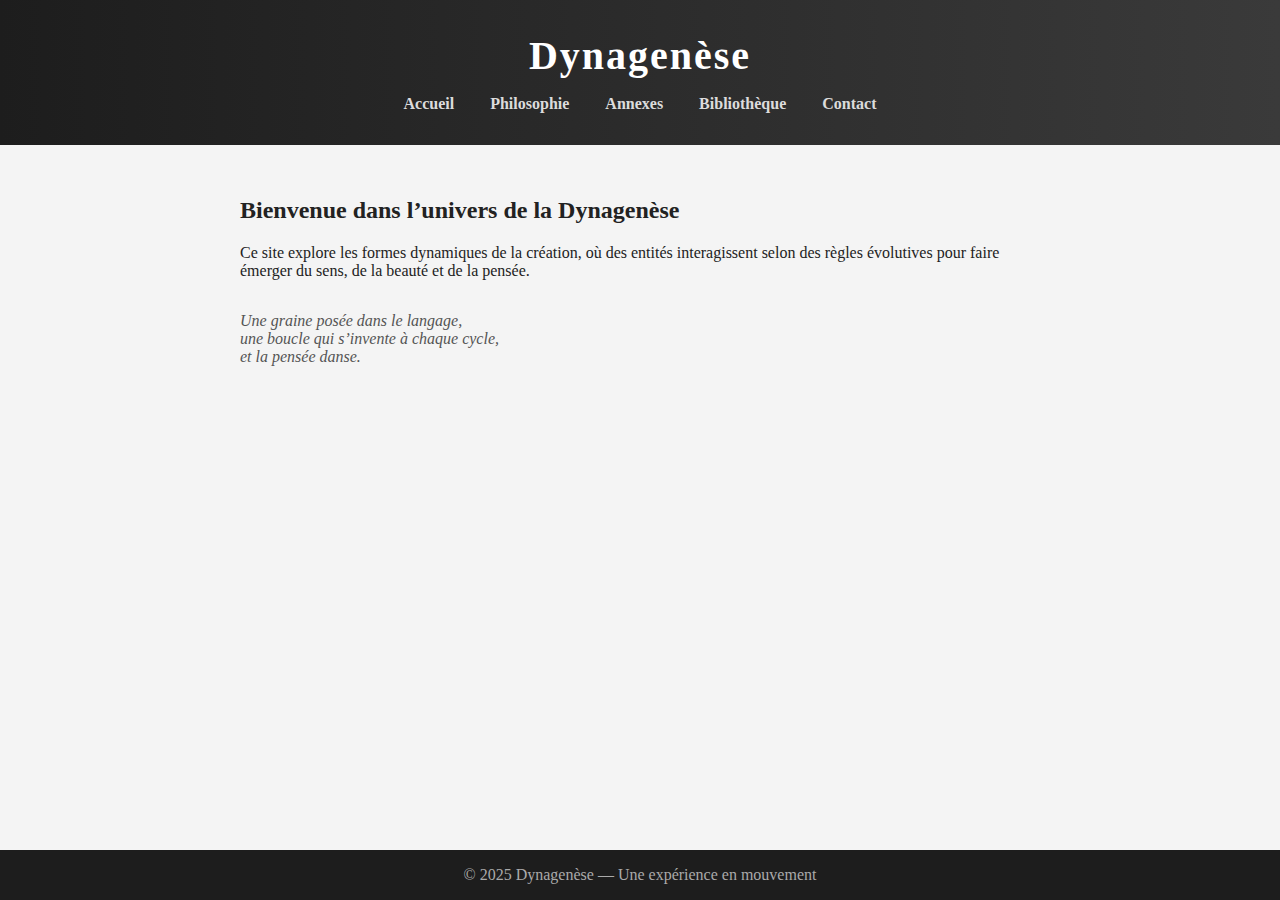
<file: index.html>
<!DOCTYPE html>
<html lang="fr">
<head>
  <meta charset="UTF-8" />
  <meta name="viewport" content="width=device-width, initial-scale=1.0" />
  <title>Dynagenèse</title>
  <style>
    body {
      margin: 0;
      font-family: "Georgia", serif;
      background: #f4f4f4;
      color: #222;
      display: flex;
      flex-direction: column;
      min-height: 100vh;
    }

    header {
      background: linear-gradient(to right, #1d1d1d, #3a3a3a);
      color: #fff;
      padding: 2rem;
      text-align: center;
    }

    header h1 {
      margin: 0;
      font-size: 2.5rem;
      letter-spacing: 2px;
    }

    nav {
      margin-top: 1rem;
    }

    nav a {
      color: #dcdcdc;
      text-decoration: none;
      margin: 0 1rem;
      font-weight: bold;
      transition: color 0.3s ease;
    }

    nav a:hover {
      color: #ffda7a;
    }

    main {
      flex: 1;
      padding: 2rem;
      max-width: 800px;
      margin: auto;
    }

    footer {
      background: #1d1d1d;
      color: #aaa;
      text-align: center;
      padding: 1rem;
    }

    .poetic {
      font-style: italic;
      color: #555;
      margin-top: 2rem;
    }
  </style>
</head>
<body>
  <header>
    <h1>Dynagenèse</h1>
    <nav>
      <a href="#">Accueil</a>
      <a href="#">Philosophie</a>
      <a href="#">Annexes</a>
      <a href="#">Bibliothèque</a>
      <a href="#">Contact</a>
    </nav>
  </header>

  <main>
    <h2>Bienvenue dans l’univers de la Dynagenèse</h2>
    <p>
      Ce site explore les formes dynamiques de la création, où des entités interagissent selon des règles évolutives pour faire émerger du sens, de la beauté et de la pensée.
    </p>
    <p class="poetic">
      Une graine posée dans le langage, <br>
      une boucle qui s’invente à chaque cycle, <br>
      et la pensée danse.
    </p>
  </main>

  <footer>
    &copy; 2025 Dynagenèse — Une expérience en mouvement
  </footer>
</body>
</html>
</file>
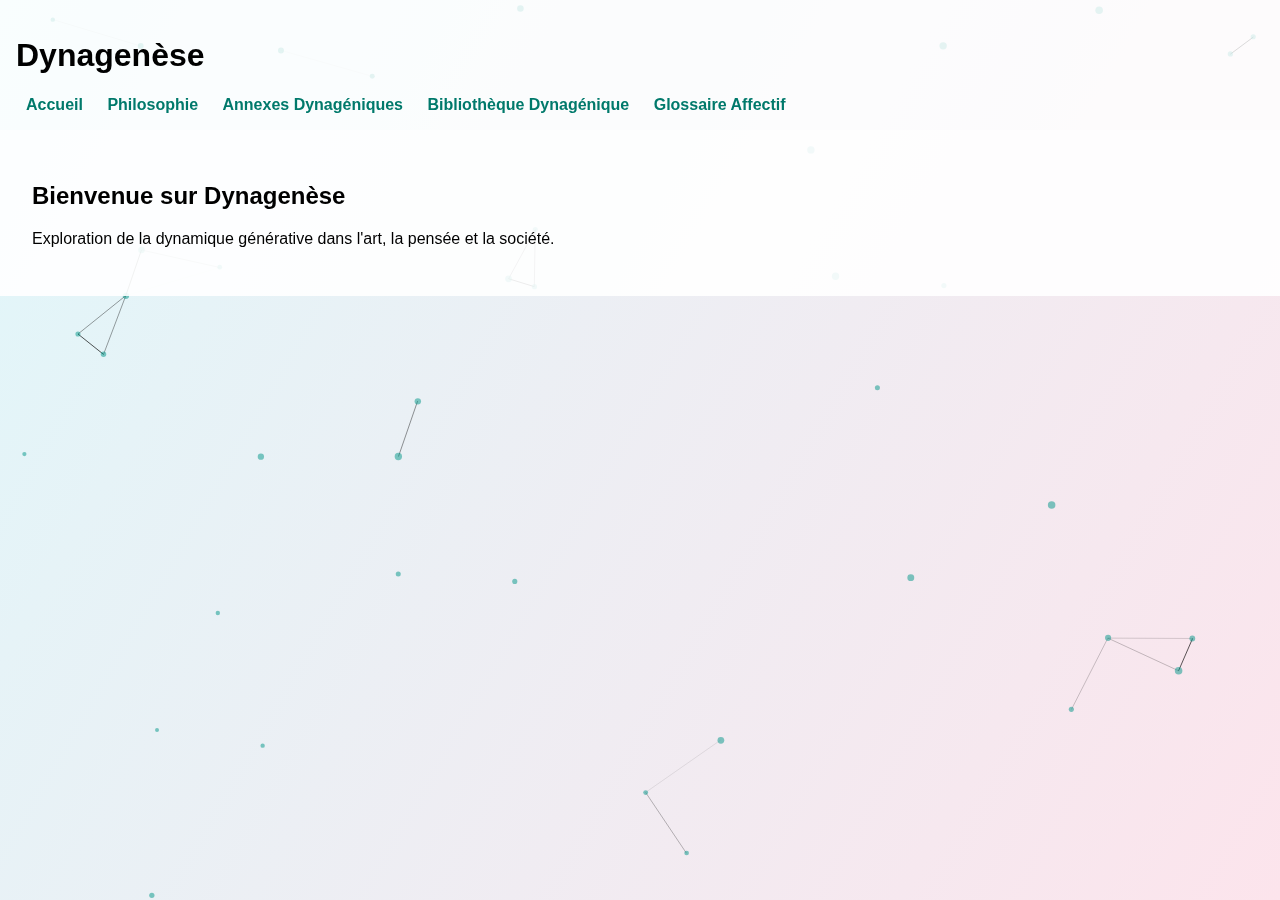
<file: dynagenese_site_pack 2/index.html>
<!DOCTYPE html>
<html lang="fr">
<head>
  <meta charset="UTF-8" />
  <meta name="viewport" content="width=device-width, initial-scale=1.0" />
  <title>Index</title>
  <link rel="stylesheet" href="style.css" />
</head>
<body>
<canvas id="dynabg"></canvas>
<header>
  <h1>Dynagenèse</h1>
  <nav>
    <a href="index.html">Accueil</a>
    <a href="philosophie.html">Philosophie</a>
    <a href="annexes.html">Annexes Dynagéniques</a>
    <a href="bibliotheque.html">Bibliothèque Dynagénique</a>
    <a href="glossaire.html">Glossaire Affectif</a>
  </nav>
</header>
<main>
<h2>Bienvenue sur Dynagenèse</h2><p>Exploration de la dynamique générative dans l'art, la pensée et la société.</p>
</main>
<script src="dynabg.js"></script>
</body>
</html>
</file>
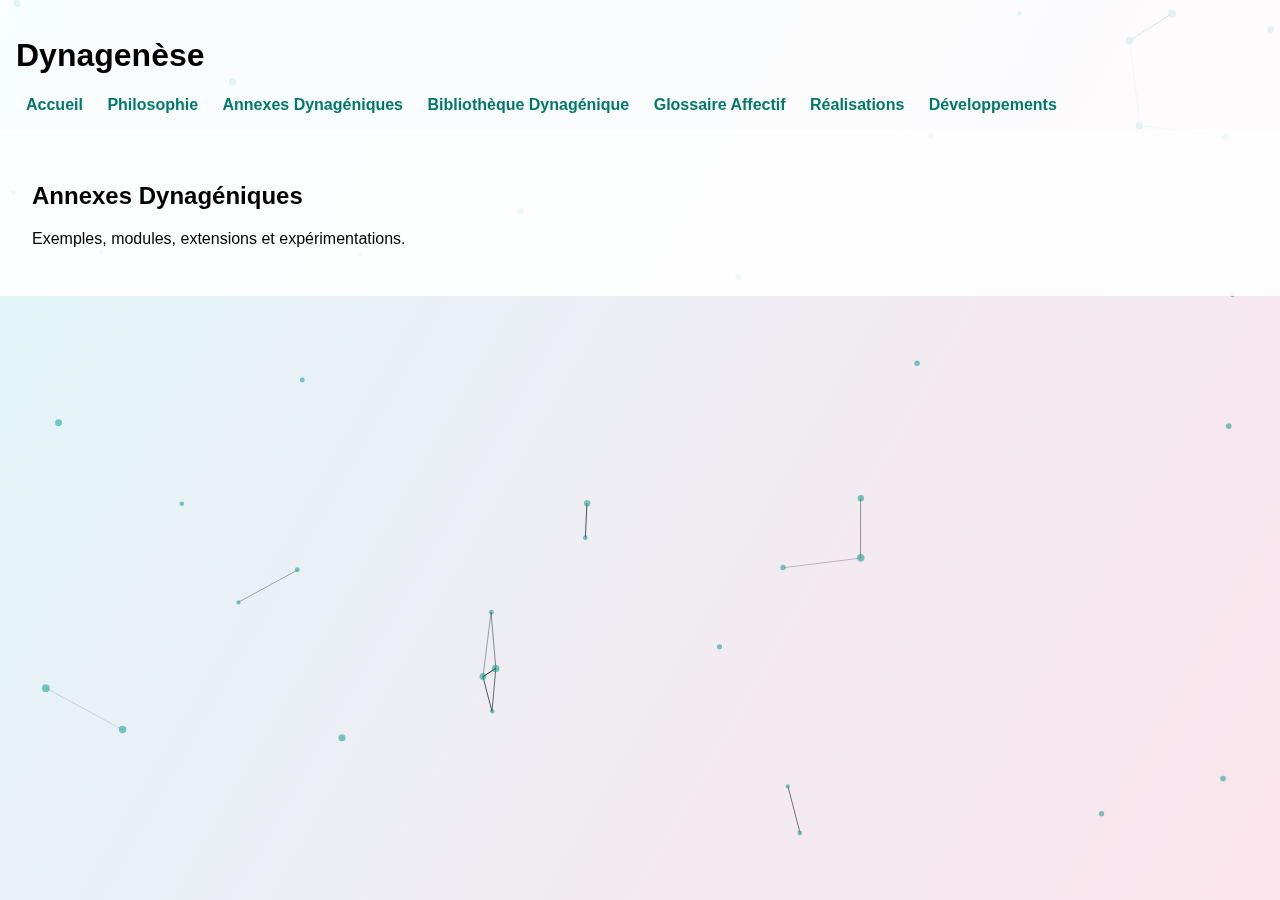
<file: annexes.html>
<!DOCTYPE html>
<html lang="fr">
<head>
  <meta charset="UTF-8" />
  <meta name="viewport" content="width=device-width, initial-scale=1.0" />
  <title>Annexes</title>
  <link rel="stylesheet" href="style.css" />
</head>
<body>
<canvas id="dynabg"></canvas>
<header>
  <h1>Dynagenèse</h1>
  <nav>
    <nav>
      <a href="index.html">Accueil</a>
      <a href="philosophie.html">Philosophie</a>
      <a href="annexes.html">Annexes Dynagéniques</a>
      <a href="bibliotheque.html">Bibliothèque Dynagénique</a>
      <a href="glossaire.html">Glossaire Affectif</a>
      <a href="realisations.html">Réalisations</a>
      <a href="developpements.html">Développements</a>
    </nav>
    
  </nav>
</header>
<main>
<h2>Annexes Dynagéniques</h2><p>Exemples, modules, extensions et expérimentations.</p>
</main>
<script src="dynabg.js"></script>
</body>
</html>
</file>
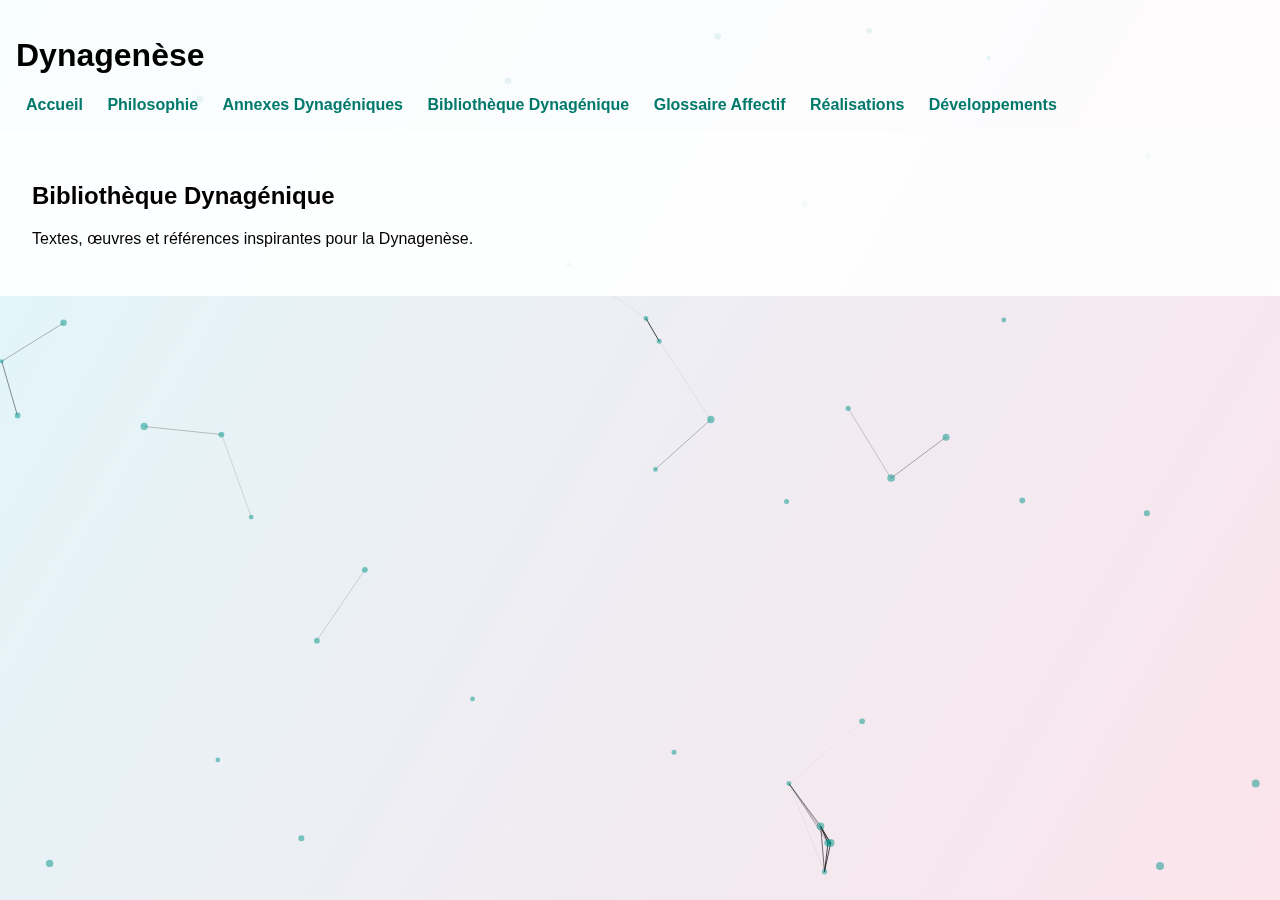
<file: bibliotheque.html>
<!DOCTYPE html>
<html lang="fr">
<head>
  <meta charset="UTF-8" />
  <meta name="viewport" content="width=device-width, initial-scale=1.0" />
  <title>Bibliotheque</title>
  <link rel="stylesheet" href="style.css" />
</head>
<body>
<canvas id="dynabg"></canvas>
<header>
  <h1>Dynagenèse</h1>
  <nav>
    <a href="index.html">Accueil</a>
    <a href="philosophie.html">Philosophie</a>
    <a href="annexes.html">Annexes Dynagéniques</a>
    <a href="bibliotheque.html">Bibliothèque Dynagénique</a>
    <a href="glossaire.html">Glossaire Affectif</a>
    <a href="realisations.html">Réalisations</a>
    <a href="developpements.html">Développements</a>
  </nav>
  
</header>
<main>
<h2>Bibliothèque Dynagénique</h2><p>Textes, œuvres et références inspirantes pour la Dynagenèse.</p>
</main>
<script src="dynabg.js"></script>
</body>
</html>
</file>
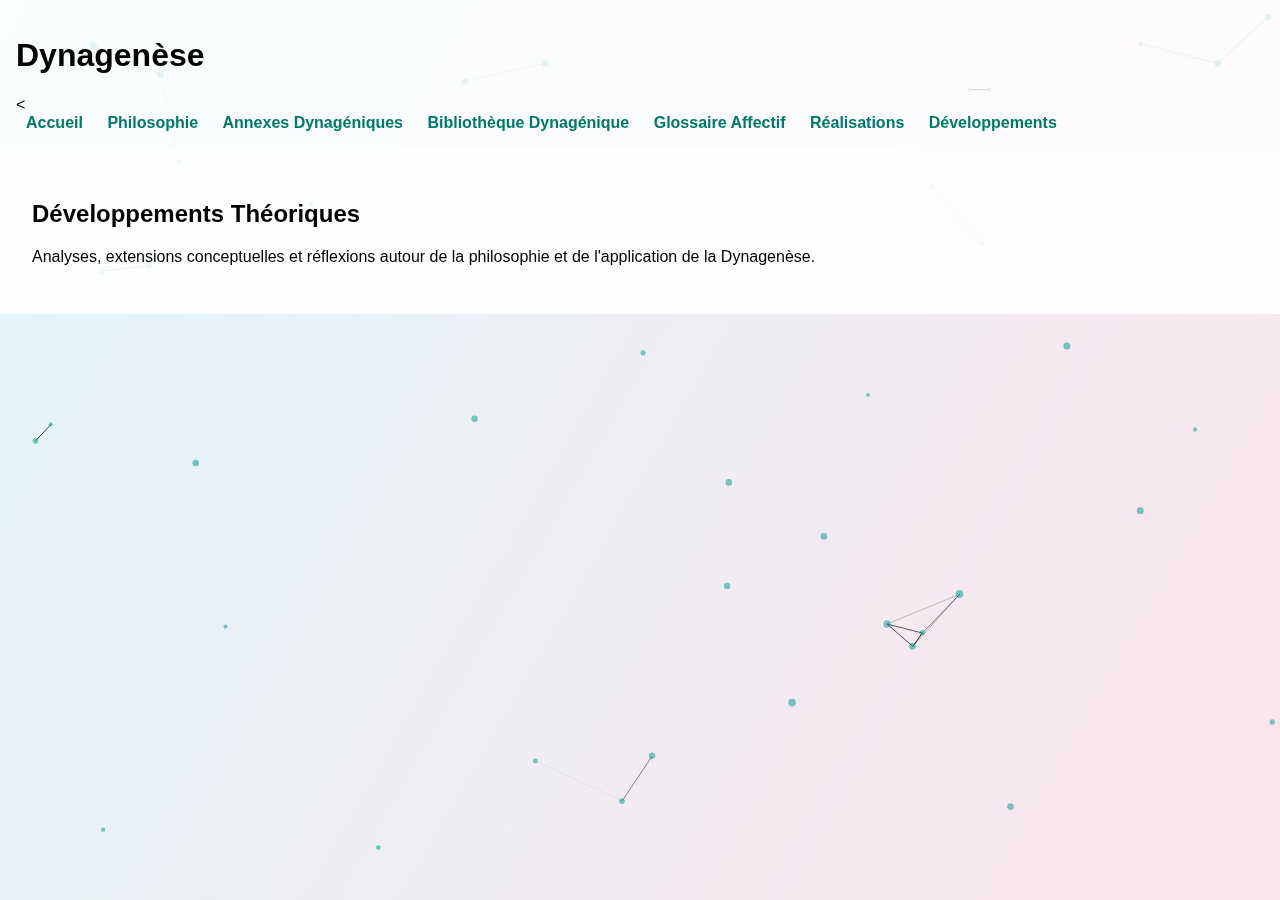
<file: developpements.html>
<!DOCTYPE html>
<html lang="fr">
<head>
  <meta charset="UTF-8" />
  <meta name="viewport" content="width=device-width, initial-scale=1.0" />
  <title>Developpements</title>
  <link rel="stylesheet" href="style.css" />
</head>
<body>
<canvas id="dynabg"></canvas>
<header>
  <h1>Dynagenèse</h1>
  <nav>
    <<nav>
      <a href="index.html">Accueil</a>
      <a href="philosophie.html">Philosophie</a>
      <a href="annexes.html">Annexes Dynagéniques</a>
      <a href="bibliotheque.html">Bibliothèque Dynagénique</a>
      <a href="glossaire.html">Glossaire Affectif</a>
      <a href="realisations.html">Réalisations</a>
      <a href="developpements.html">Développements</a>
    </nav>
    
  </nav>
</header>
<main>
<h2>Développements Théoriques</h2><p>Analyses, extensions conceptuelles et réflexions autour de la philosophie et de l'application de la Dynagenèse.</p>
</main>
<script src="dynabg.js"></script>
</body>
</html>
</file>
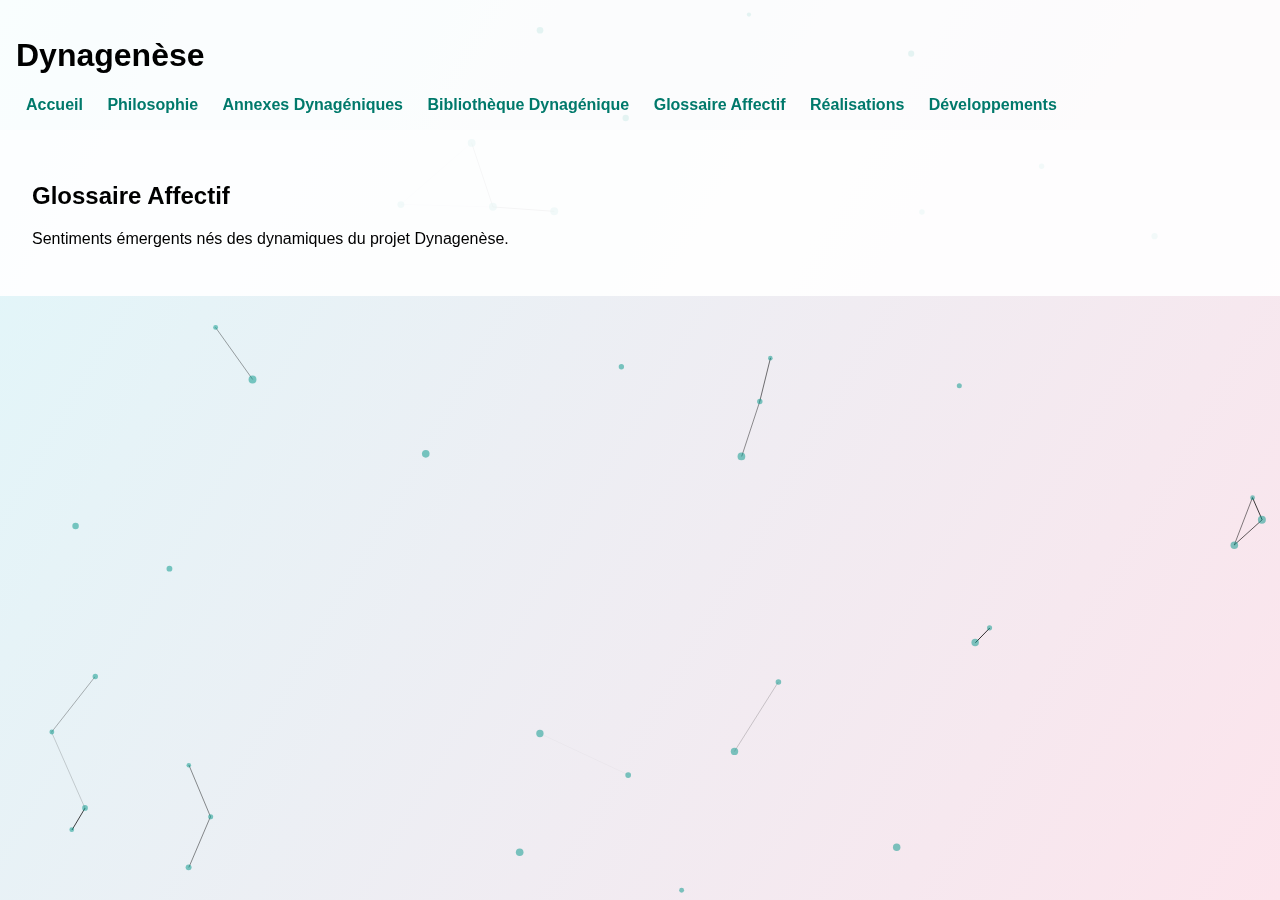
<file: glossaire.html>
<!DOCTYPE html>
<html lang="fr">
<head>
  <meta charset="UTF-8" />
  <meta name="viewport" content="width=device-width, initial-scale=1.0" />
  <title>Glossaire</title>
  <link rel="stylesheet" href="style.css" />
</head>
<body>
<canvas id="dynabg"></canvas>
<header>
  <h1>Dynagenèse</h1>
  <nav>
    <a href="index.html">Accueil</a>
    <a href="philosophie.html">Philosophie</a>
    <a href="annexes.html">Annexes Dynagéniques</a>
    <a href="bibliotheque.html">Bibliothèque Dynagénique</a>
    <a href="glossaire.html">Glossaire Affectif</a>
    <a href="realisations.html">Réalisations</a>
    <a href="developpements.html">Développements</a>
  </nav>
  
</header>
<main>
<h2>Glossaire Affectif</h2><p>Sentiments émergents nés des dynamiques du projet Dynagenèse.</p>
</main>
<script src="dynabg.js"></script>
</body>
</html>
</file>
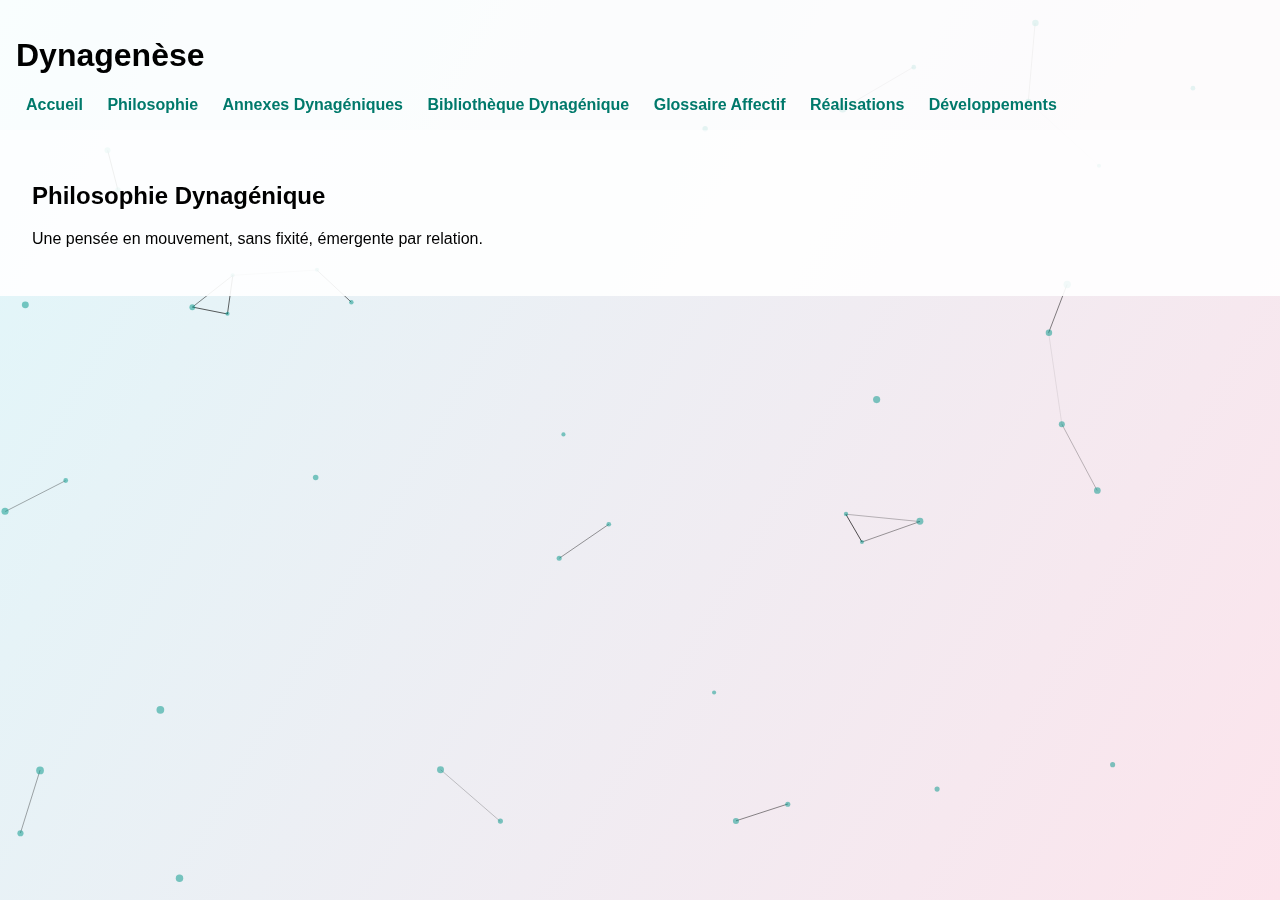
<file: philosophie.html>
<!DOCTYPE html>
<html lang="fr">
<head>
  <meta charset="UTF-8" />
  <meta name="viewport" content="width=device-width, initial-scale=1.0" />
  <title>Philosophie</title>
  <link rel="stylesheet" href="style.css" />
</head>
<body>
<canvas id="dynabg"></canvas>
<header>
  <h1>Dynagenèse</h1>
  <nav>
    <a href="index.html">Accueil</a>
    <a href="philosophie.html">Philosophie</a>
    <a href="annexes.html">Annexes Dynagéniques</a>
    <a href="bibliotheque.html">Bibliothèque Dynagénique</a>
    <a href="glossaire.html">Glossaire Affectif</a>
    <a href="realisations.html">Réalisations</a>
    <a href="developpements.html">Développements</a>
  </nav>
  
</header>
<main>
<h2>Philosophie Dynagénique</h2><p>Une pensée en mouvement, sans fixité, émergente par relation.</p>
</main>
<script src="dynabg.js"></script>
</body>
</html>
</file>
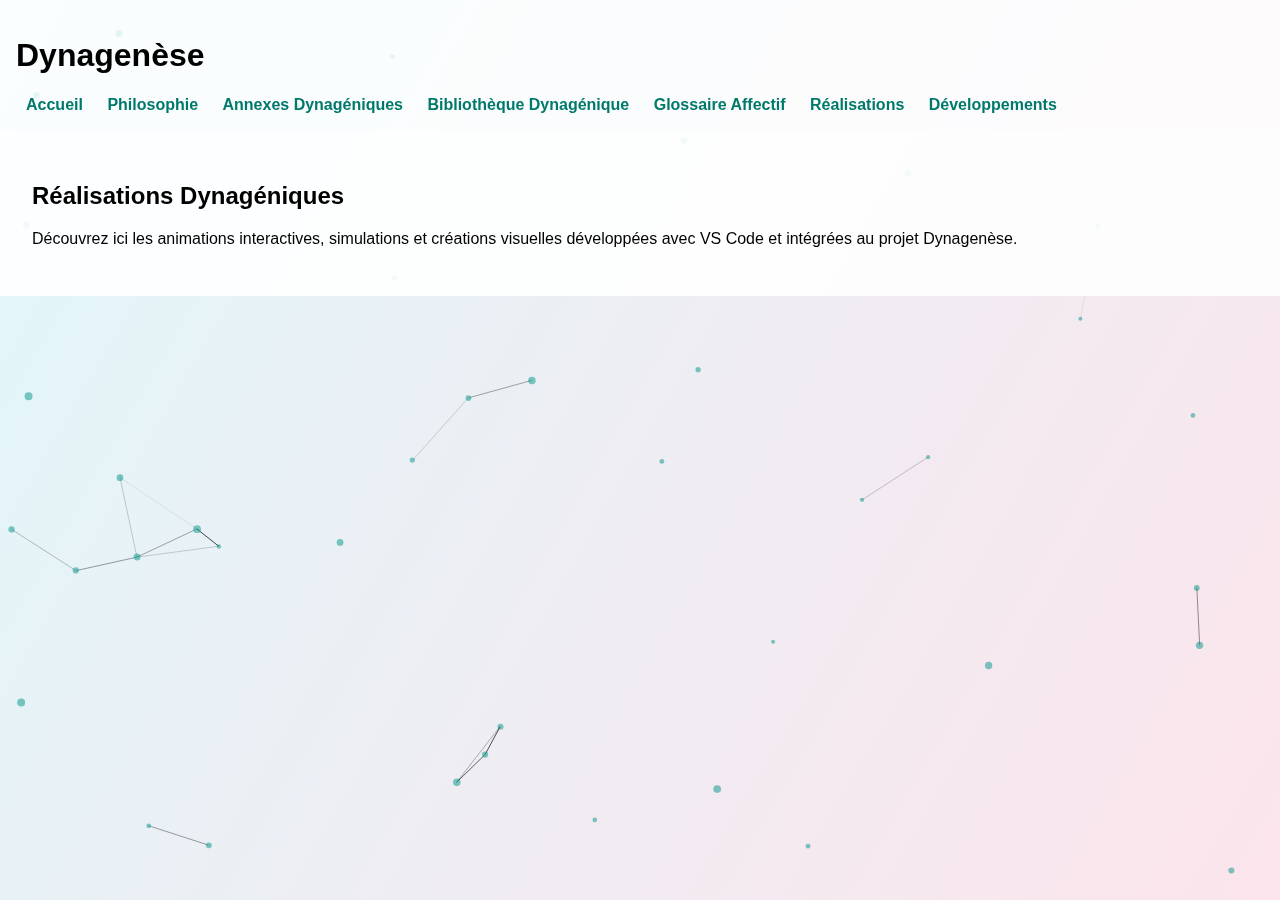
<file: realisations.html>
<!DOCTYPE html>
<html lang="fr">
<head>
  <meta charset="UTF-8" />
  <meta name="viewport" content="width=device-width, initial-scale=1.0" />
  <title>Realisations</title>
  <link rel="stylesheet" href="style.css" />
</head>
<body>
<canvas id="dynabg"></canvas>
<header>
  <h1>Dynagenèse</h1>
  <nav>
    <a href="index.html">Accueil</a>
    <a href="philosophie.html">Philosophie</a>
    <a href="annexes.html">Annexes Dynagéniques</a>
    <a href="bibliotheque.html">Bibliothèque Dynagénique</a>
    <a href="glossaire.html">Glossaire Affectif</a>
    <a href="realisations.html">Réalisations</a>
    <a href="developpements.html">Développements</a>
  </nav>
  
</header>
<main>
<h2>Réalisations Dynagéniques</h2><p>Découvrez ici les animations interactives, simulations et créations visuelles développées avec VS Code et intégrées au projet Dynagenèse.</p>
</main>
<script src="dynabg.js"></script>
</body>
</html>
</file>
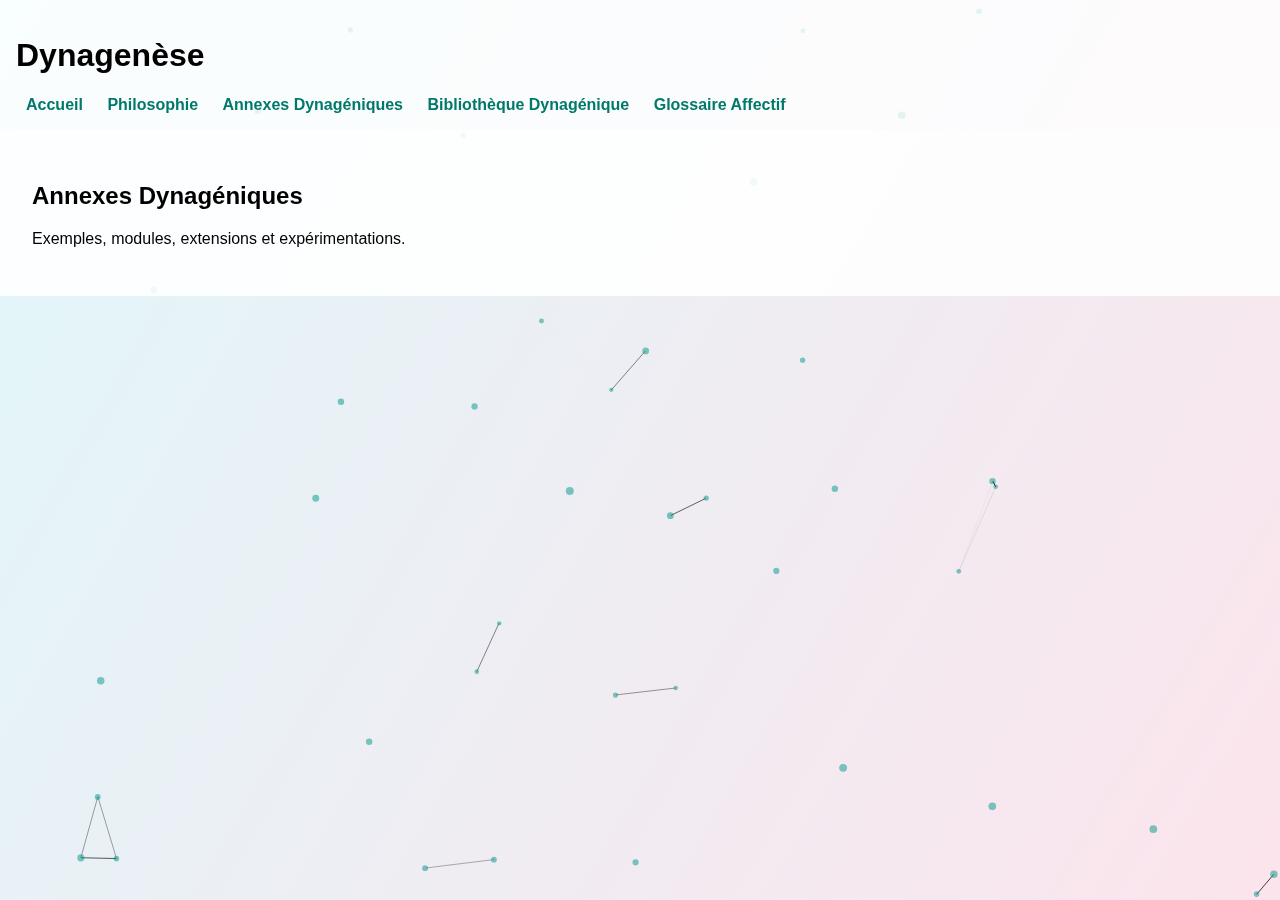
<file: dynagenese_site_pack 2/annexes.html>
<!DOCTYPE html>
<html lang="fr">
<head>
  <meta charset="UTF-8" />
  <meta name="viewport" content="width=device-width, initial-scale=1.0" />
  <title>Annexes</title>
  <link rel="stylesheet" href="style.css" />
</head>
<body>
<canvas id="dynabg"></canvas>
<header>
  <h1>Dynagenèse</h1>
  <nav>
    <a href="index.html">Accueil</a>
    <a href="philosophie.html">Philosophie</a>
    <a href="annexes.html">Annexes Dynagéniques</a>
    <a href="bibliotheque.html">Bibliothèque Dynagénique</a>
    <a href="glossaire.html">Glossaire Affectif</a>
  </nav>
</header>
<main>
<h2>Annexes Dynagéniques</h2><p>Exemples, modules, extensions et expérimentations.</p>
</main>
<script src="dynabg.js"></script>
</body>
</html>
</file>
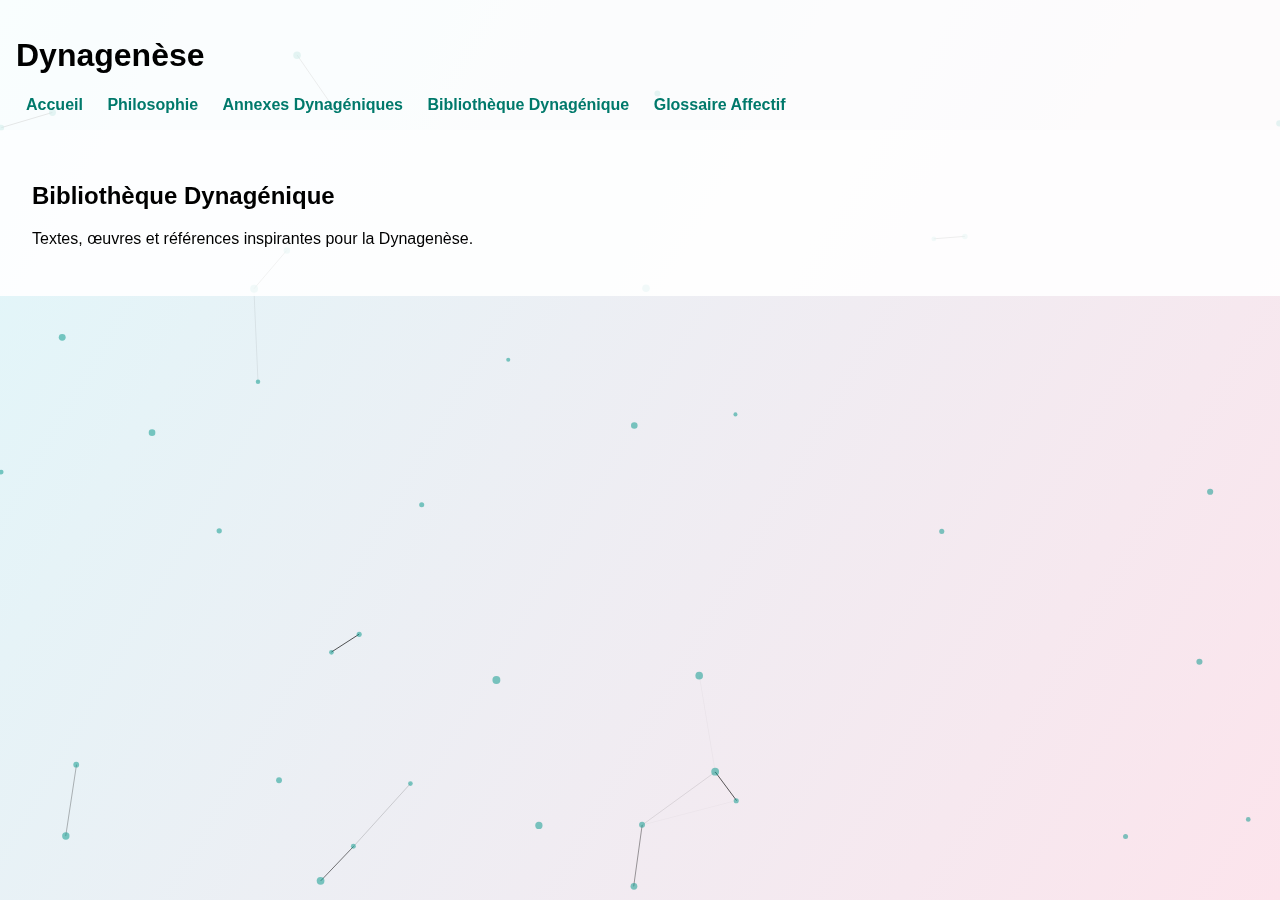
<file: dynagenese_site_pack 2/bibliotheque.html>
<!DOCTYPE html>
<html lang="fr">
<head>
  <meta charset="UTF-8" />
  <meta name="viewport" content="width=device-width, initial-scale=1.0" />
  <title>Bibliotheque</title>
  <link rel="stylesheet" href="style.css" />
</head>
<body>
<canvas id="dynabg"></canvas>
<header>
  <h1>Dynagenèse</h1>
  <nav>
    <a href="index.html">Accueil</a>
    <a href="philosophie.html">Philosophie</a>
    <a href="annexes.html">Annexes Dynagéniques</a>
    <a href="bibliotheque.html">Bibliothèque Dynagénique</a>
    <a href="glossaire.html">Glossaire Affectif</a>
  </nav>
</header>
<main>
<h2>Bibliothèque Dynagénique</h2><p>Textes, œuvres et références inspirantes pour la Dynagenèse.</p>
</main>
<script src="dynabg.js"></script>
</body>
</html>
</file>
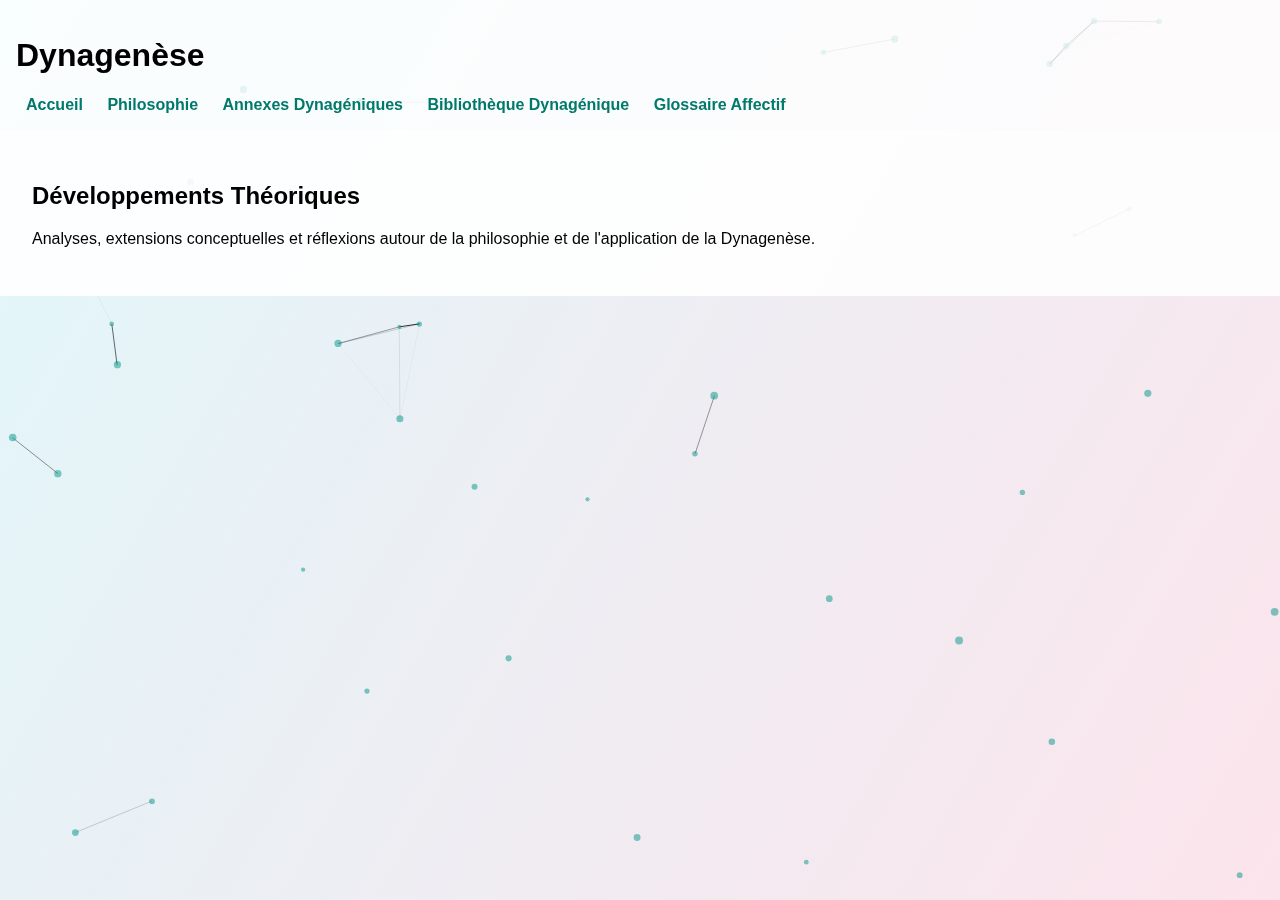
<file: dynagenese_site_pack 2/developpements.html>
<!DOCTYPE html>
<html lang="fr">
<head>
  <meta charset="UTF-8" />
  <meta name="viewport" content="width=device-width, initial-scale=1.0" />
  <title>Developpements</title>
  <link rel="stylesheet" href="style.css" />
</head>
<body>
<canvas id="dynabg"></canvas>
<header>
  <h1>Dynagenèse</h1>
  <nav>
    <a href="index.html">Accueil</a>
    <a href="philosophie.html">Philosophie</a>
    <a href="annexes.html">Annexes Dynagéniques</a>
    <a href="bibliotheque.html">Bibliothèque Dynagénique</a>
    <a href="glossaire.html">Glossaire Affectif</a>
  </nav>
</header>
<main>
<h2>Développements Théoriques</h2><p>Analyses, extensions conceptuelles et réflexions autour de la philosophie et de l'application de la Dynagenèse.</p>
</main>
<script src="dynabg.js"></script>
</body>
</html>
</file>
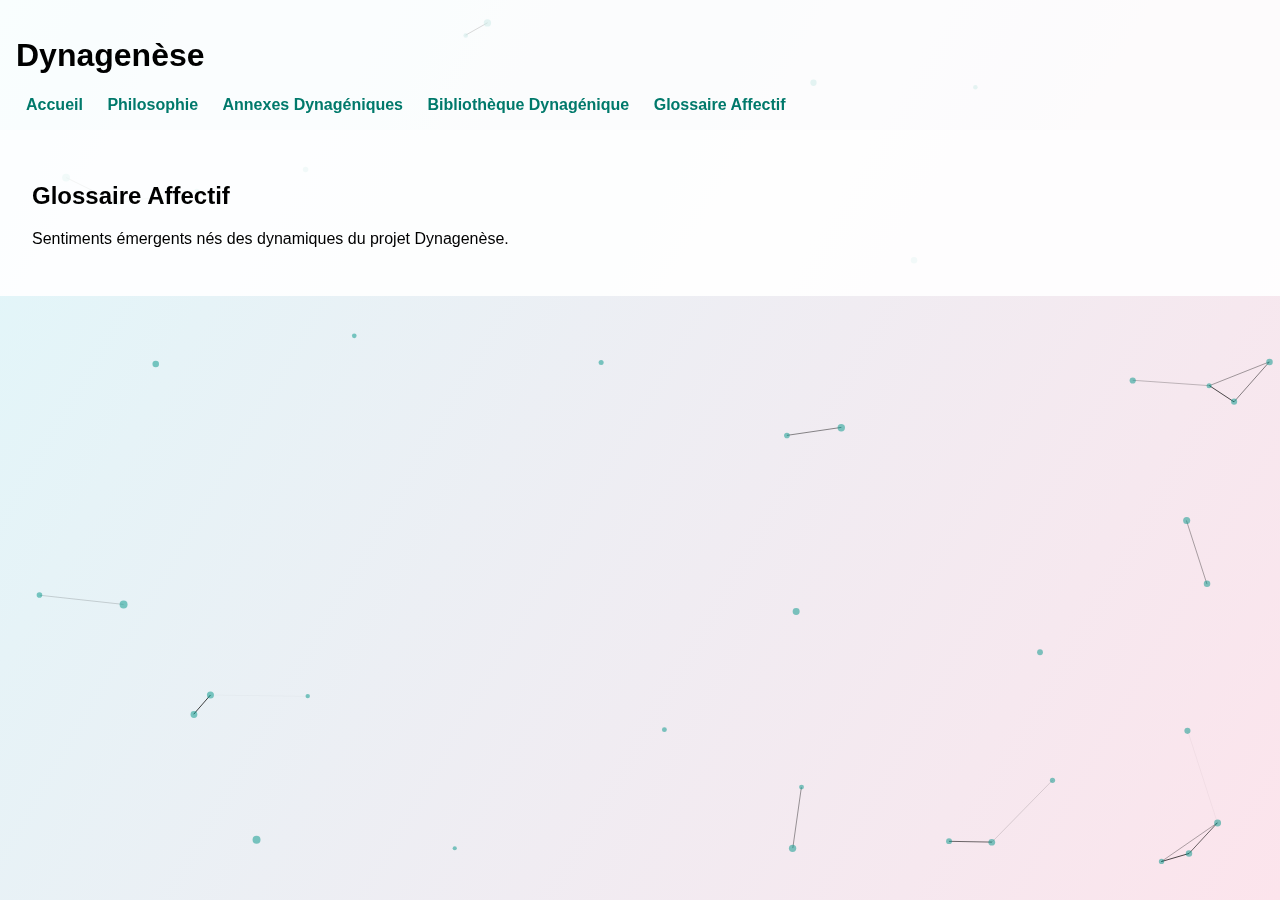
<file: dynagenese_site_pack 2/glossaire.html>
<!DOCTYPE html>
<html lang="fr">
<head>
  <meta charset="UTF-8" />
  <meta name="viewport" content="width=device-width, initial-scale=1.0" />
  <title>Glossaire</title>
  <link rel="stylesheet" href="style.css" />
</head>
<body>
<canvas id="dynabg"></canvas>
<header>
  <h1>Dynagenèse</h1>
  <nav>
    <a href="index.html">Accueil</a>
    <a href="philosophie.html">Philosophie</a>
    <a href="annexes.html">Annexes Dynagéniques</a>
    <a href="bibliotheque.html">Bibliothèque Dynagénique</a>
    <a href="glossaire.html">Glossaire Affectif</a>
  </nav>
</header>
<main>
<h2>Glossaire Affectif</h2><p>Sentiments émergents nés des dynamiques du projet Dynagenèse.</p>
</main>
<script src="dynabg.js"></script>
</body>
</html>
</file>
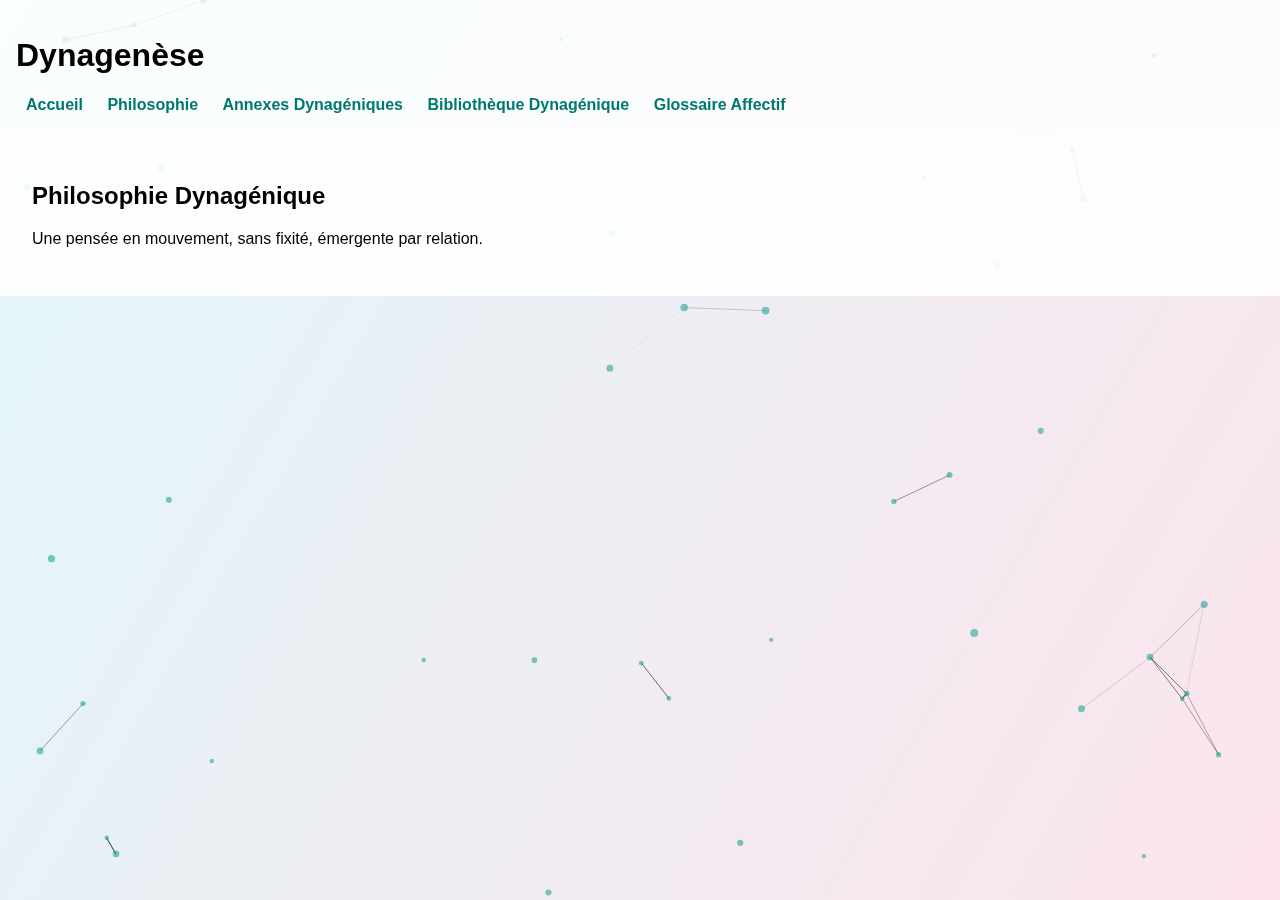
<file: dynagenese_site_pack 2/philosophie.html>
<!DOCTYPE html>
<html lang="fr">
<head>
  <meta charset="UTF-8" />
  <meta name="viewport" content="width=device-width, initial-scale=1.0" />
  <title>Philosophie</title>
  <link rel="stylesheet" href="style.css" />
</head>
<body>
<canvas id="dynabg"></canvas>
<header>
  <h1>Dynagenèse</h1>
  <nav>
    <a href="index.html">Accueil</a>
    <a href="philosophie.html">Philosophie</a>
    <a href="annexes.html">Annexes Dynagéniques</a>
    <a href="bibliotheque.html">Bibliothèque Dynagénique</a>
    <a href="glossaire.html">Glossaire Affectif</a>
  </nav>
</header>
<main>
<h2>Philosophie Dynagénique</h2><p>Une pensée en mouvement, sans fixité, émergente par relation.</p>
</main>
<script src="dynabg.js"></script>
</body>
</html>
</file>
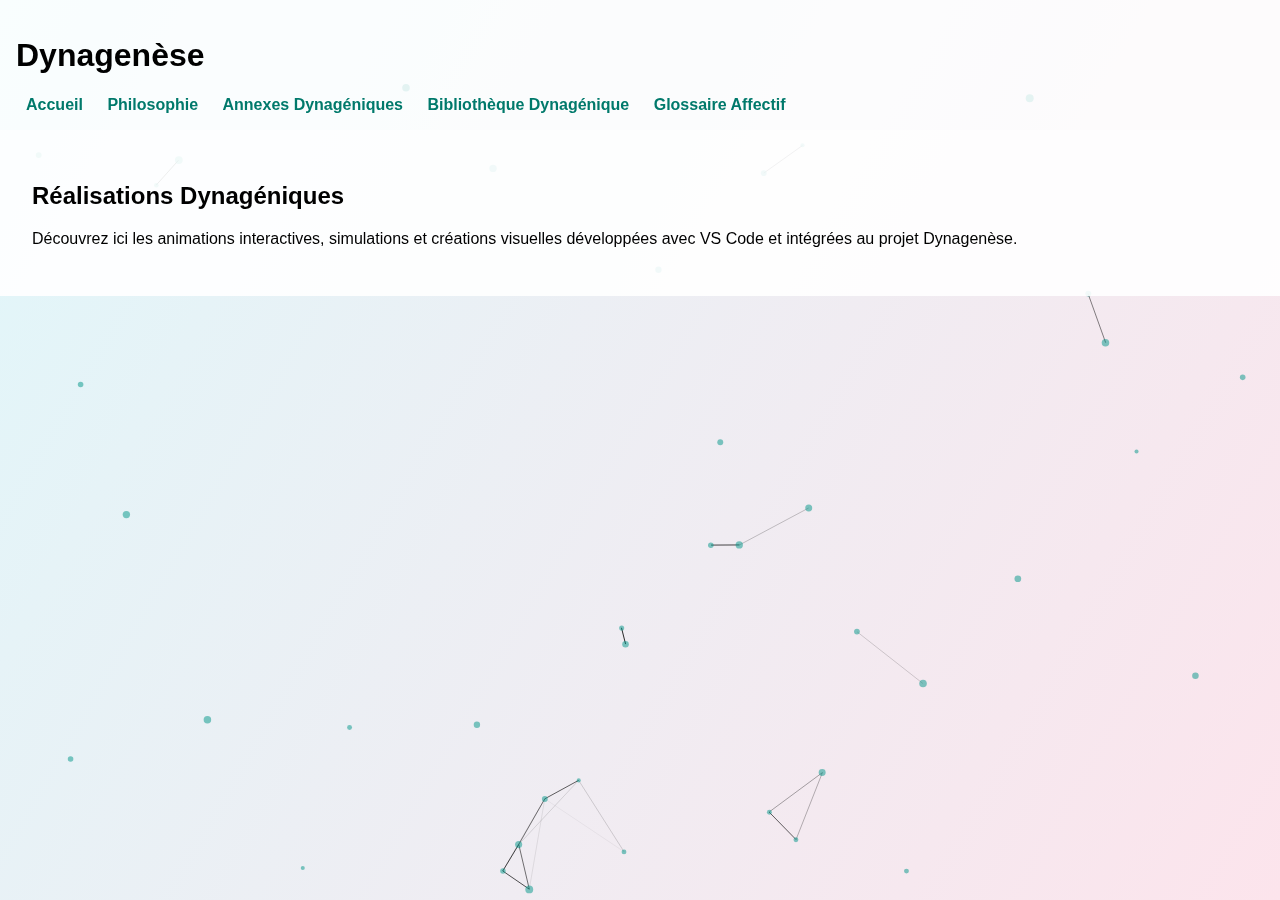
<file: dynagenese_site_pack 2/realisations.html>
<!DOCTYPE html>
<html lang="fr">
<head>
  <meta charset="UTF-8" />
  <meta name="viewport" content="width=device-width, initial-scale=1.0" />
  <title>Realisations</title>
  <link rel="stylesheet" href="style.css" />
</head>
<body>
<canvas id="dynabg"></canvas>
<header>
  <h1>Dynagenèse</h1>
  <nav>
    <a href="index.html">Accueil</a>
    <a href="philosophie.html">Philosophie</a>
    <a href="annexes.html">Annexes Dynagéniques</a>
    <a href="bibliotheque.html">Bibliothèque Dynagénique</a>
    <a href="glossaire.html">Glossaire Affectif</a>
  </nav>
</header>
<main>
<h2>Réalisations Dynagéniques</h2><p>Découvrez ici les animations interactives, simulations et créations visuelles développées avec VS Code et intégrées au projet Dynagenèse.</p>
</main>
<script src="dynabg.js"></script>
</body>
</html>
</file>
<file: dynagenese_site_pack 2/style.css>
html, body {
  margin: 0;
  padding: 0;
  height: 100%;
  overflow: hidden;
  font-family: Arial, sans-serif;
}

#dynabg {
  position: fixed;
  top: 0;
  left: 0;
  width: 100vw;
  height: 100vh;
  z-index: -1;
  background: linear-gradient(120deg, #e0f7fa, #fce4ec);
}

header {
  position: relative;
  padding: 1rem;
  background-color: rgba(255, 255, 255, 0.8);
  z-index: 1;
}

nav a {
  margin: 0 10px;
  text-decoration: none;
  color: #00796B;
  font-weight: bold;
}

main {
  position: relative;
  z-index: 1;
  padding: 2rem;
  background-color: rgba(255, 255, 255, 0.9);
}
</file>
<file: style.css>
html, body {
  margin: 0;
  padding: 0;
  height: 100%;
  overflow: hidden;
  font-family: Arial, sans-serif;
}

#dynabg {
  position: fixed;
  top: 0;
  left: 0;
  width: 100vw;
  height: 100vh;
  z-index: -1;
  background: linear-gradient(120deg, #e0f7fa, #fce4ec);
}

header {
  position: relative;
  padding: 1rem;
  background-color: rgba(255, 255, 255, 0.8);
  z-index: 1;
}

nav a {
  margin: 0 10px;
  text-decoration: none;
  color: #00796B;
  font-weight: bold;
}

main {
  position: relative;
  z-index: 1;
  padding: 2rem;
  background-color: rgba(255, 255, 255, 0.9);
}
</file>
